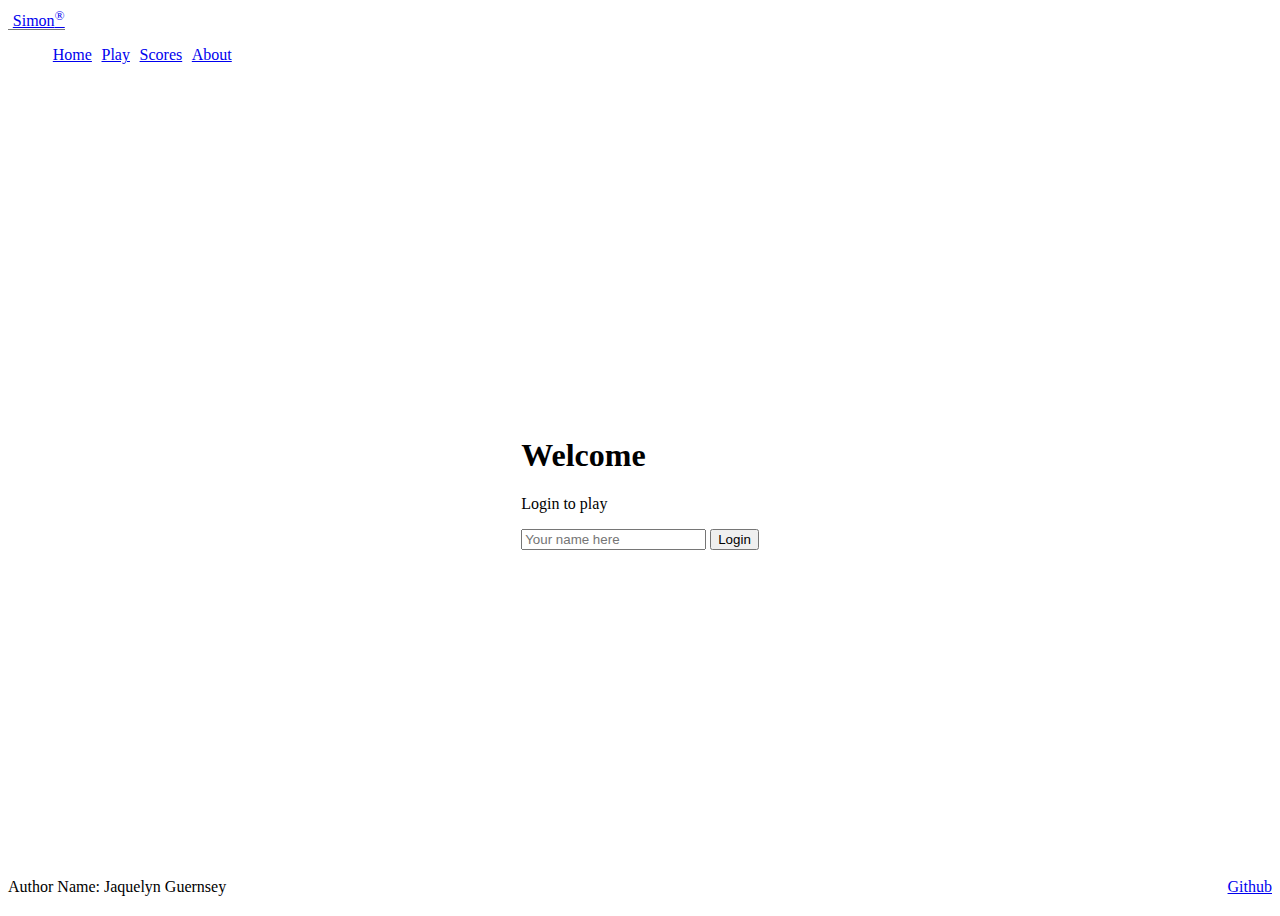
<file: index.html>
<!DOCTYPE html>
<html lang="en">
    <head>
        <meta charset="UTF-8" />
        <meta name="viewport" content="width=device-width, initial-scale=1.0"/>
        <title>Simon</title>
        <link rel="icon" href="favicon.ico"/>

        <script src="login.js"></script>
        <link rel="stylesheet" href="main.css"/>

        <link
            href="https://cdn.jsdelivr.net/npm/bootstrap@5.2.2/dist/css/bootstrap.min.css"
            rel="stylesheet"
            integrity="sha384-Zenh87qX5JnK2Jl0vWa8Ck2rdkQ2Bzep5IDxbcnCeuOxjzrPF/et3URy9Bv1WTRi"
            crossorigin="anonymous"
        />
    </head>

    <body class="bg-dark text-light">
        <header class="container-fluid">
            <nav class="navbar fixed-top navbar-dark">
                <a class="navbar-brand" href="#">Simon<sup>&reg;</sup></a>
                <menu class="navbar-nav">
                    <li class="nav-item">
                        <a class="nav-link active" href="index.html">Home</a>
                    </li>
                    <li class="nav-item">
                        <a class="nav-link" href="play.html">Play</a>
                    </li>
                    <li class="nav-item">
                        <a class="nav-link" href="scores.html">Scores</a></li>
                    <li class="nav-item">
                        <a class="nav-link" href="about.html">About</a>
                    </li>
                </menu>
            </nav>
        </header>

        <main class="container-fluid bg-secondary text-center">
            <div>
                <h1>Welcome</h1>
                <p>Login to play</p>
                <form method="get" action="play.html">
                    <input type="text" id="name" placeholder="Your name here"/>
                    <button class="btn btn-primary" onclick="login()">Login</button>
                </form>
            </div>
        </main>

        <footer class="bg-dark text-dark text-muted">
            <div class="container-fluid">
                <span class="text-reset">Author Name: Jaquelyn Guernsey</span>
                <a class="text-reset" href="https://github.com/GuernJaq/simon">Github</a>
            </div>
        </footer>
    </body>
</html>
</file>
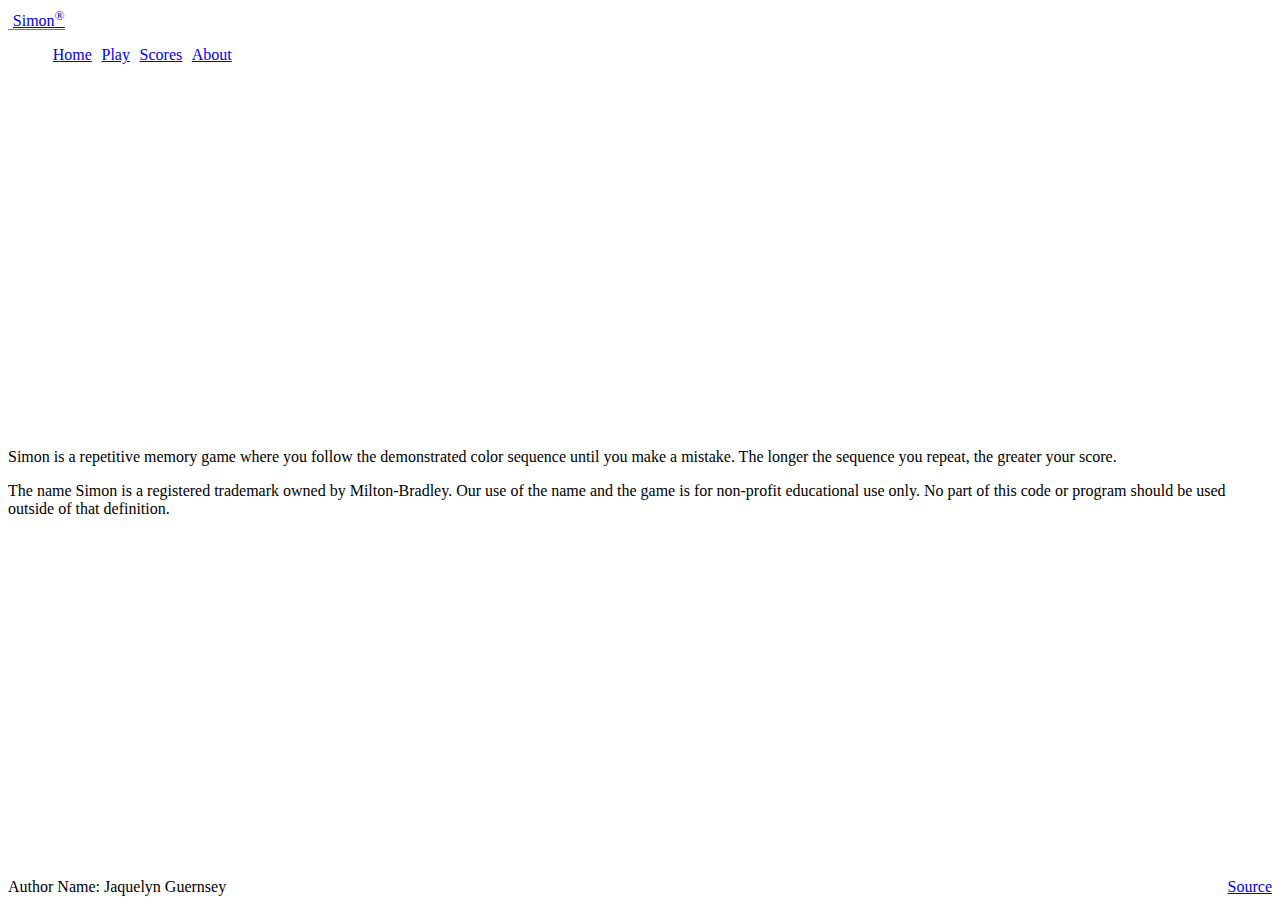
<file: about.html>
<!DOCTYPE html>
<html lang="en">
    <head>
        <meta charset="UTF-8"/>
        <meta name="viewport" content="width=device-width, initial-scale=1.0"/>
        <title>About</title>
        <link rel="icon" href="favicon.ico"/>

        <link rel="stylesheet" href="main.css"/>

        <link
            href="https://cdn.jsdelivr.net/npm/bootstrap@5.2.2/dist/css/bootstrap.min.css"
            rel="stylesheet"
            integrity="sha384-Zenh87qX5JnK2Jl0vWa8Ck2rdkQ2Bzep5IDxbcnCeuOxjzrPF/et3URy9Bv1WTRi"
            crossorigin="anonymous"
        />
    </head>

    <body class="bg-dark text-light">
        <header class="container-fluid">
            <nav class="navbar fixed-top navbar-dark">
                <a class="navbar-brand" href="#">Simon<sup>&reg;</sup></a>
                <menu class="navbar-nav">
                    <li class="nav-item">
                        <a class="nav-link" href="index.html">Home</a>
                    </li>
                    <li class="nav-item">
                        <a class="nav-link" href="play.html">Play</a>
                    </li>
                    <li class="nav-item">
                        <a class="nav-link" href="scores.html">Scores</a>
                    </li>
                    <li class="nav-item">
                        <a class="nav-link active" href="about.html">About</a>
                    </li>
                </menu>
            </nav>
        </header>

        <main class="container-fluid bg-secondary text-center">
            <div>
                <p>
                  Simon is a repetitive memory game where you follow the demonstrated
                  color sequence until you make a mistake. The longer the sequence you
                  repeat, the greater your score.
                </p>
        
                <p>
                  The name Simon is a registered trademark owned by Milton-Bradley. Our
                  use of the name and the game is for non-profit educational use only.
                  No part of this code or program should be used outside of that
                  definition.
                </p>
            </div>
        </main>

        <footer class="bg-dark text-dark text-muted">
            <div class="container-fluid">
                <span class="text-reset">Author Name: Jaquelyn Guernsey</span>
                <a class="text-reset" href="https://github.com/GuernJaq/simon">Source</a>
            </div>
        </footer>
    </body>
</html>
</file>
<file: main.css>
body{
    display: flex;
    flex-direction: column;
    min-width: 375px;
}

header{
    flex: 0 80px;
}

main{
    flex: 1 calc(100vh - 110px);
    display: flex;
    flex-direction: column;
    align-items: center;
    justify-content: space-around;
}

footer{
    flex: 0 30px;
}

menu{
    flex: 1;
    display: flex;
    flex-direction: row !important;
    list-style: none;
}

.navbar-brand{
    padding-left: 0.3em;
    border-bottom: solid rgb(120,120,120) thin;
}

menu .nav-item{
    padding: 0 0.3em;
}

footer a{
    float: right;
}

#count{
    color: rgb(250, 240, 160);
}

.players{
    flex: 1;
    width: 100%;
    padding: 0.5em;
}

.player-name{
    color: rgb(120,190,210);
}

.game{
    background: rgb(0, 0, 0);
    border-radius: 50%;
    box-shadow: 0 0 20px 5px rgb(69,69,69);
    width: 80vw;
    height: 80vw;
    position: absolute;
    min-width: 350px;
    min-height: 350px;
    max-width: min(80vmin, 1000px);
    max-height: min(80vmin, 1000px);
}

.button-container{
    width: 100%;
    height: 100%;
    display: grid;
    grid-template-columns: 1fr 1fr;
    gap: 20px;
}

.button-top-left{
    border-radius: 100% 0 0 0;
    margin: 20px 0 0 20px;
    background-color: green;
    border: thick solid rgb(35,55,0);
}

.button-top-right{
    border-radius: 0 100% 0 0;
    margin: 20px 20px 0 0;
    background-color: red;
    border: thick solid rgb(85,10,10);
}

.button-bottom-left{
    border-radius: 0 0 0 100%;
    margin: 0 0 20px 20px;
    background-color: yellow;
    border: thick solid rgb(130,125,15);
}

.button-bottom-right{
    border-radius: 0 0 100% 0;
    margin: 0 20px 20px 0;
    background-color: blue;
    border: thick solid rgb(30,15,100);
}

.controls{
    position: absolute;
    border-radius: 50%;
    width: 200px;
    height: 200px;
    background-color: black;
    padding: 2em;
    display: flex;
    align-items: center;
    justify-content: space-around;
    flex-direction: column;
}

.game-name{
    font-size: 2em;
    font-weight: bold;
    margin-bottom: 0.5em;
}

.score{
    position: absolute;
    text-align: center;
    font-size: 20px;
    font-family: monospace;
    font-weight: bold;
    color: red;
    cursor: default;
    width: 50px;
    height: 30px;
    border-radius: 10px;
    border: solid thin rgb(120,0,0);
    background-color: #300;
}

.center{
    top: 50%;
    left: 50%;
    transform: translateX(-50%) translateY(-50%);
}

@media (max-height: 600px){
    header{
        display: none;
    }
    footer{
        display: none;
    }
    main{
        flex: 1 100vh;
    }
}
</file>
